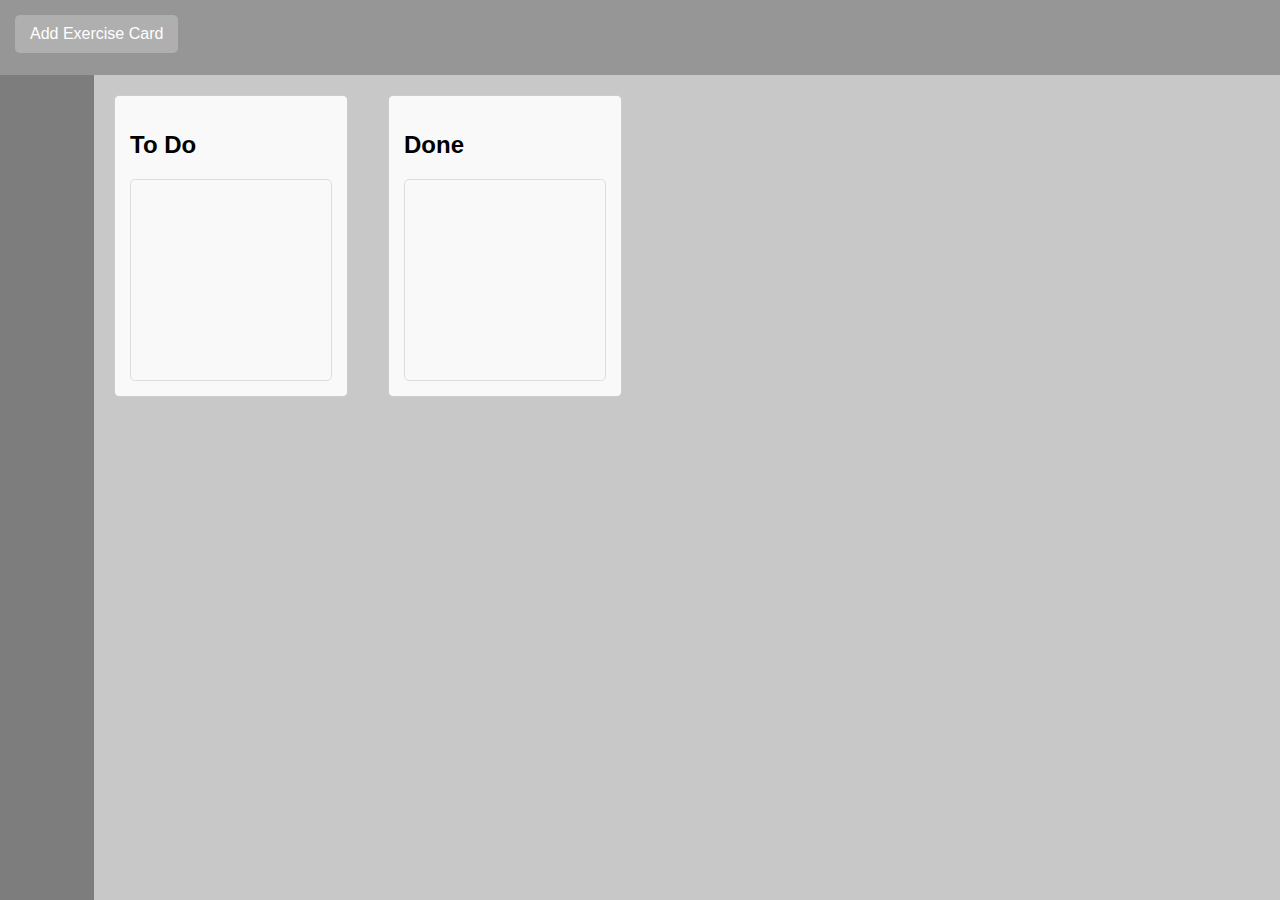
<file: Repozytorium/index.html>
<!DOCTYPE html>
<html lang="en">
<head>
    <meta charset="UTF-8">
    <meta name="viewport" content="width=device-width, initial-scale=1.0">
    <link rel="stylesheet" href="style.css">
    <script src="javascript.js"></script>
    <title>Exercise Tracker</title>
</head>
<body>
	<div id="content">
		<div id="header">
			<button type="button" onclick="addBlankCard()">Add Exercise Card</button>
		</div>
		<div id="navbar">
			
		</div>
		<div class="container">
			<div class="list" id="todo-list">
				<h2>To Do</h2>
				<div id="todo-cards" class="cards" ondrop="drop(event)" ondragover="allowDrop(event)"></div>
			</div>
			<div class="list" id="done-list">
				<h2>Done</h2>
				<div id="done-cards" class="cards" ondrop="drop(event)" ondragover="allowDrop(event)"></div>
			</div>
		</div>
	</div>	
</html>
</file>
<file: Repozytorium/style.css>
body, html {
  font-family: Arial, sans-serif;
  margin: 0;
  padding: 0;
  height: 100%;
}
#content {
  margin: 0px;
  position: relative;
  overflow: auto;
  height: 100%;
  background-color: rgb(200, 200, 200);
}
#header {
  background-color: rgb(150, 150, 150);
  padding: 15px;
  height: 5%;
  width: 98.4%;
}
#navbar {
  background-color: rgb(125, 125, 125);
  padding: 15px;
  height: 88.8%;
  width: 5%;
  float: left;
}
.container {
  display: flex;
}
.list {
  margin: 20px;
  padding: 15px;
  border: 1px solid #ccc;
  border-radius: 5px;
  background-color: #f9f9f9;
}
.cards {
  min-height: 200px;
  min-width: 200px;
  max-width: 850px;
  border: 1px solid #ddd;
  border-radius: 5px;
  margin-top: 10px;
}
.card {
  padding: 10px;
  margin: 25px;
  background-color: #fff;
  border: 1px solid #ddd;
  border-radius: 5px;
  cursor: move;
}
button {
  background-color: rgb(175,175,175);
  color: white;
  padding: 10px 15px;
  font-size: 16px;
  border: none;
  border-radius: 5px;
  cursor: pointer;
}
button:hover {
  background-color: rgb(100,100,100);
}
</file>
